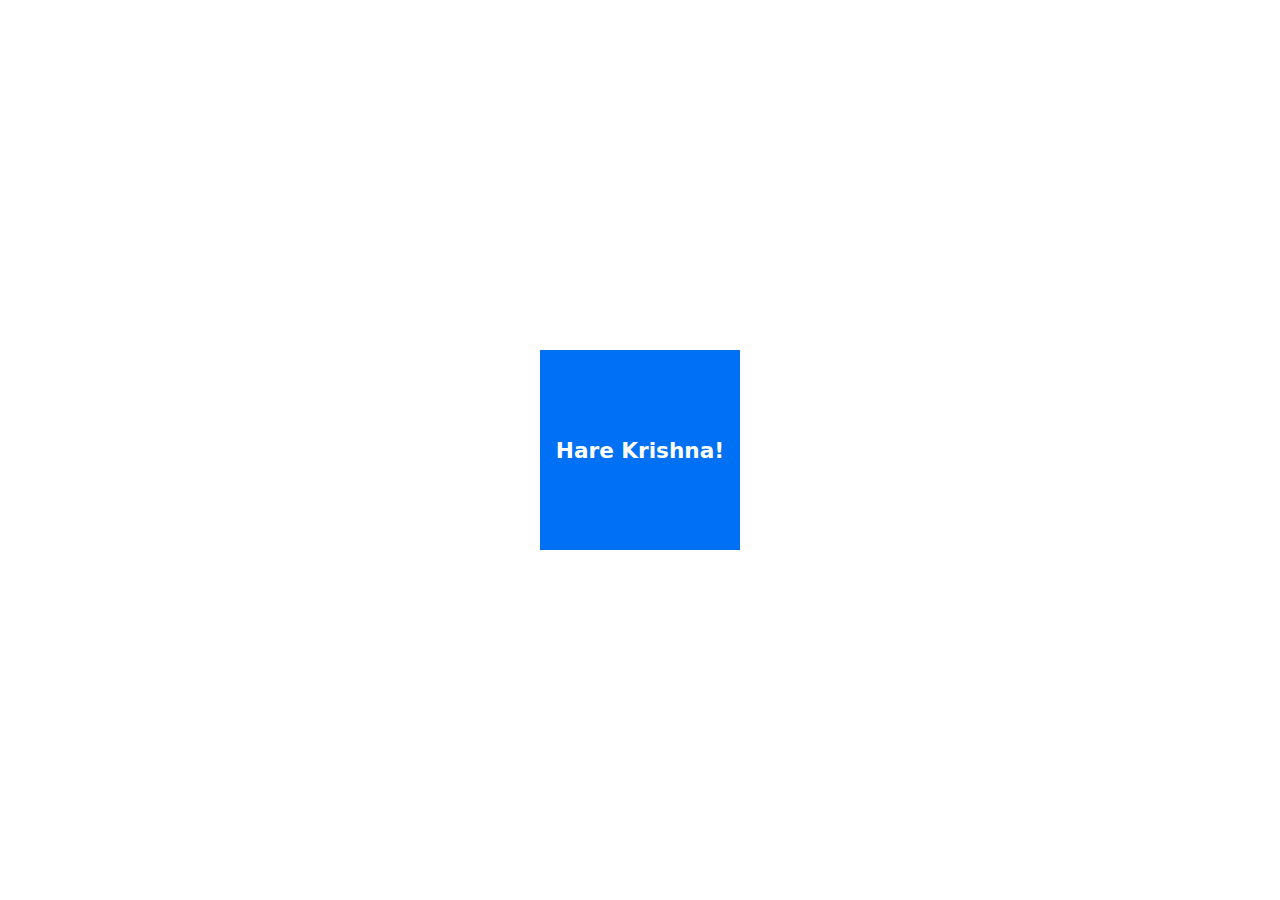
<file: mymusic/index.html>
<!DOCTYPE html>
<html lang="en">

<head>
    <meta charset="UTF-8">
    <meta name="viewport" content="width=device-width, initial-scale=1.0">
    <link rel="stylesheet" href="style.css">
    <title>myMusic</title>
</head>

<body>
    <div class="element">
        Hare Krishna!
    </div>
</body>

</html>
</file>
<file: mymusic/style.css>
body {
    height: 100vh;
    margin: 0;
    display: flex;
    align-items: center;
    justify-content: center;
  }

  .element {
    height: 200px;
    width: 200px;
    background: #0071f4;
    display: flex;
    align-items: center;
    justify-content: center;
    font-family: system-ui, -apple-system, BlinkMacSystemFont, "Segoe UI", Roboto,
      Oxygen, Ubuntu, Cantarell, "Open Sans", "Helvetica Neue", sans-serif;
    font-weight: 700;
    font-size: 1.35rem;
    color: white;
    animation-duration: 3s;
    animation-name: spin ;
    /* animation-iteration-count: infinite; */
  }
@keyframes spin {
    0%{
        scale: 2;
    }
    100%{
        transform: rotate(360deg);
        border-radius: 50%;
        scale: 2;
    }
}
</file>
